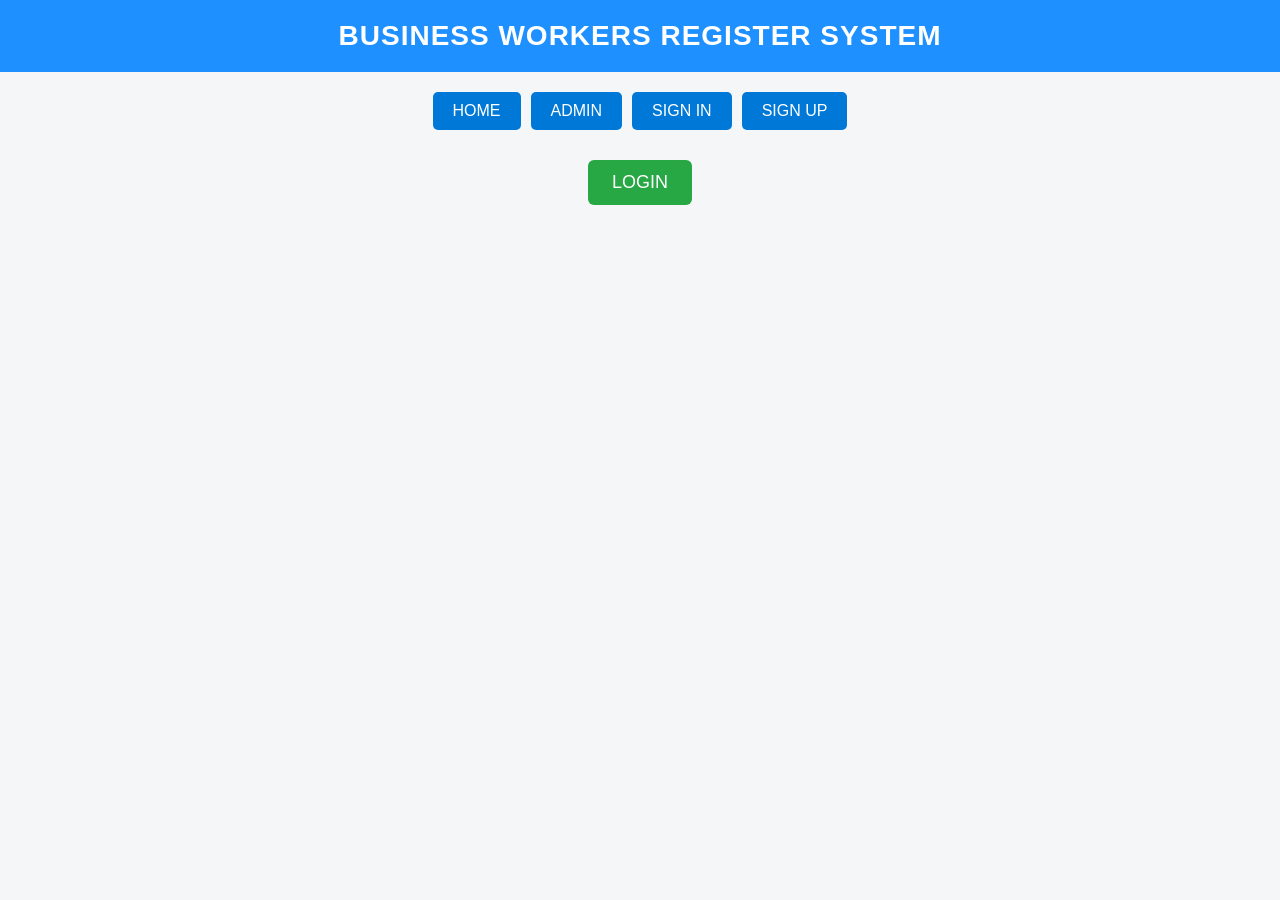
<file: index.html>
<!DOCTYPE html>
<html>
<head>
    <title>BUSINESS WORKERS REGISTER SYSTEM</title>
    <link rel="stylesheet" href="Style.css">
</head>
<body>
    <h1>BUSINESS WORKERS REGISTER SYSTEM</h1>

    <!-- Navigation -->
    <div class="nav-buttons">
        <button onclick="location.href='Index.html'">HOME</button>
        <button onclick="location.href='Admin.html'">ADMIN</button>
        <button onclick="location.href='Signin.html'">SIGN IN</button>
        <button onclick="location.href='Signup.html'">SIGN UP</button>
    </div>

    <!-- Centered login -->
    <div class="center-login">
        <button onclick="location.href='Signin.html'" class="login-center-btn">LOGIN</button>
    </div>
</body>
</html>
</file>
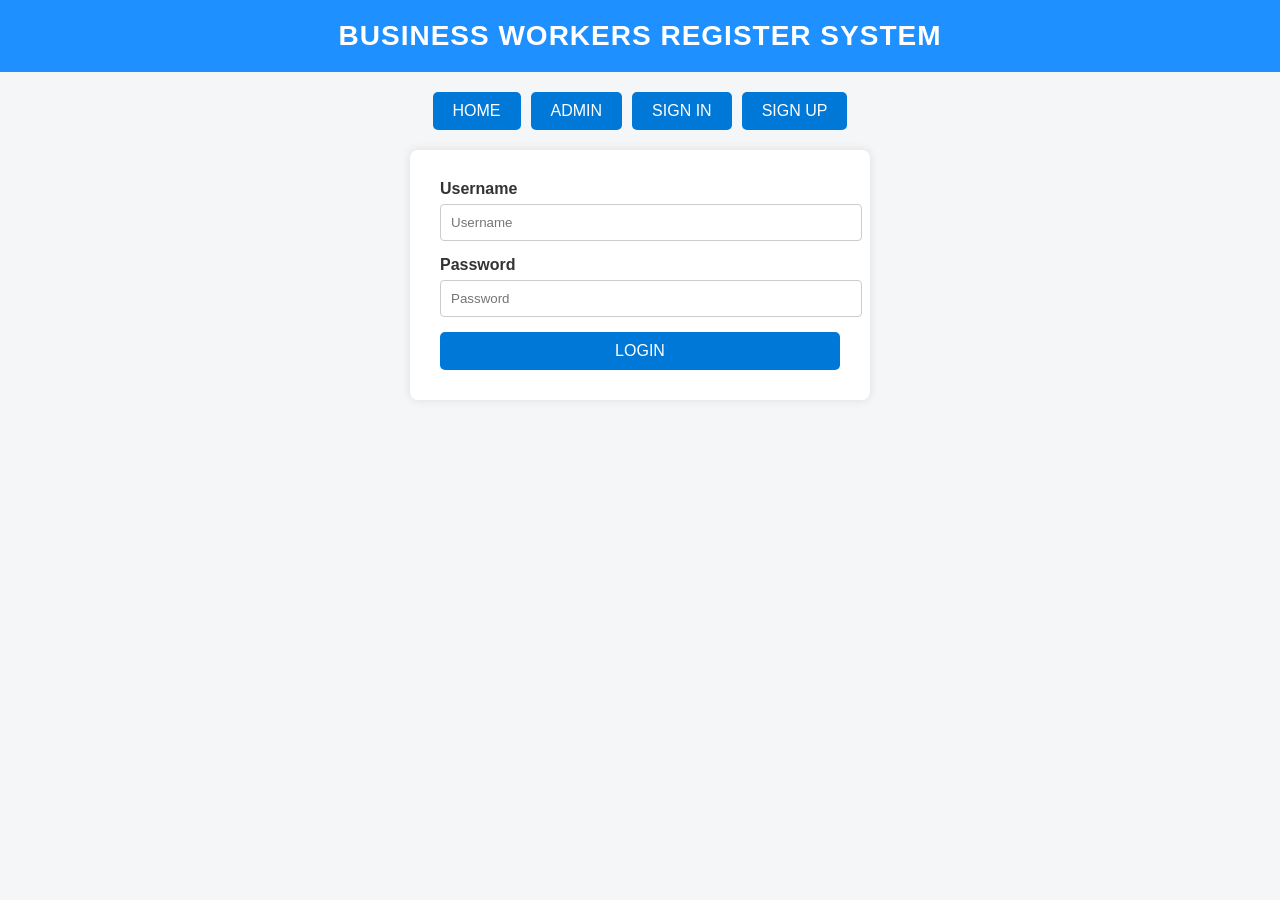
<file: admin.html>
<!DOCTYPE html>
<html>
<head>
    <title>ADMIN - BUSINESS WORKERS REGISTER SYSTEM</title>
    <link rel="stylesheet" href="Style.css">
</head>
<body>
    <h1>BUSINESS WORKERS REGISTER SYSTEM</h1>

    <!-- Navigation -->
    <div class="nav-buttons">
        <button onclick="location.href='Index.html'">HOME</button>
        <button onclick="location.href='Admin.html'">ADMIN</button>
        <button onclick="location.href='Signin.html'">SIGN IN</button>
        <button onclick="location.href='Signup.html'">SIGN UP</button>
    </div>

    <!-- Admin login form -->
    <form method="POST" action="admin_login.php">
        <label>Username</label>
        <input type="text" name="username" placeholder="Username" required> 

        <label>Password</label>
        <input type="password" name="password" placeholder="Password" required> 

        <button type="submit">LOGIN</button>
    </form>
</body>
</html>
</file>
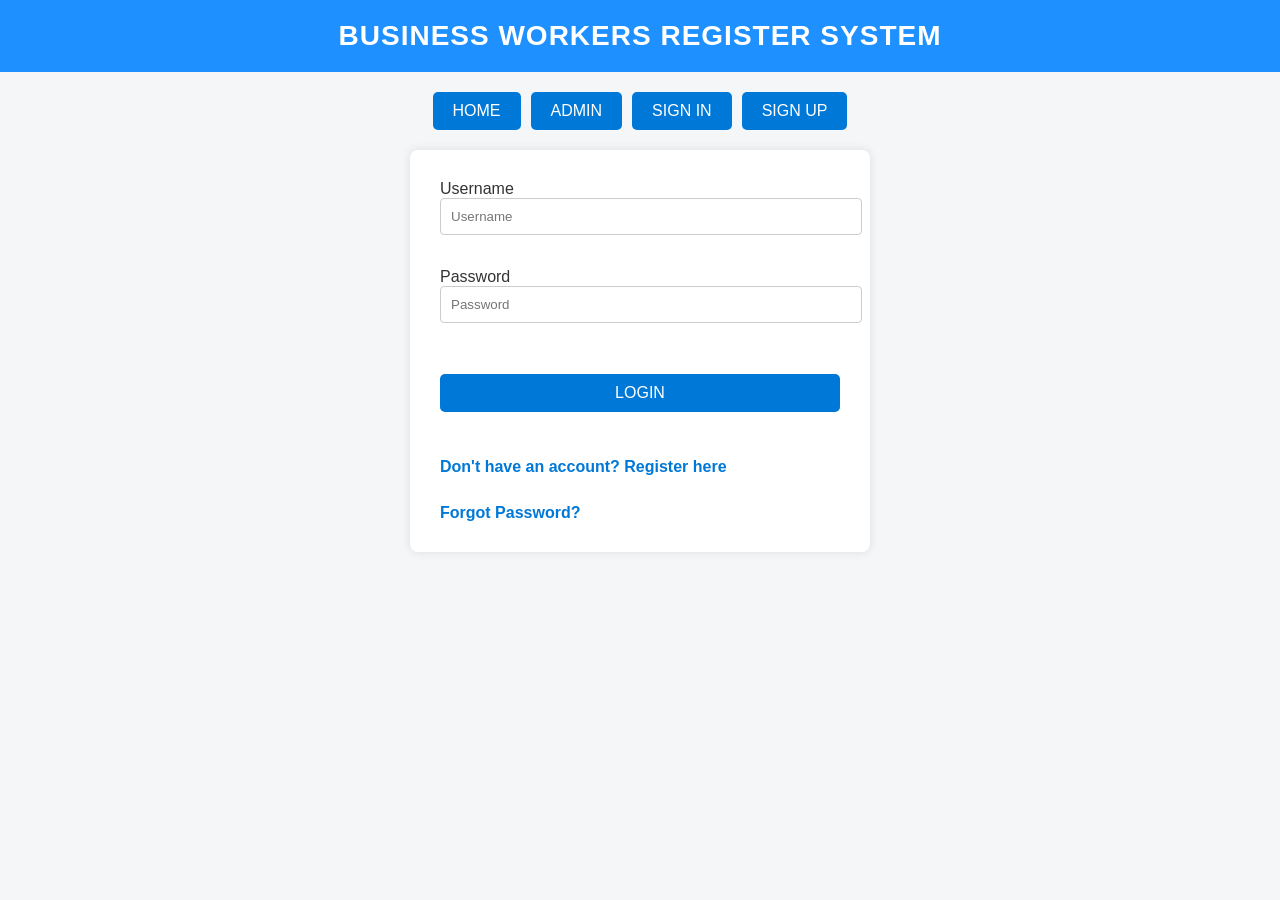
<file: signin.html>
<!DOCTYPE html>
<html>
<head>
    <title>SIGN IN - BUSINESS WORKERS REGISTER SYSTEM</title>
    <link rel="stylesheet" href="Style.css">
</head>
<body>
    <h1>BUSINESS WORKERS REGISTER SYSTEM</h1>

    <!-- Navigation -->
    <div class="nav-buttons">
        <button onclick="location.href='Index.html'">HOME</button>
        <button onclick="location.href='Admin.html'">ADMIN</button>
        <button onclick="location.href='Signin.html'">SIGN IN</button>
        <button onclick="location.href='Signup.html'">SIGN UP</button>
    </div>

    <!-- Sign in form -->
    <form action="login.php" method="POST">
    Username <br>
    <input type="text" name="username" placeholder="Username" required> <br>
    Password <br>
    <input type="password" name="password" placeholder="Password" required> <br><br>

    <button type="submit">LOGIN</button> <br><br>

    <a href="signup.html">Don't have an account? Register here</a><br>
    <a href="forget_password.php">Forgot Password?</a>
</form>
</body>
</html>
</file>
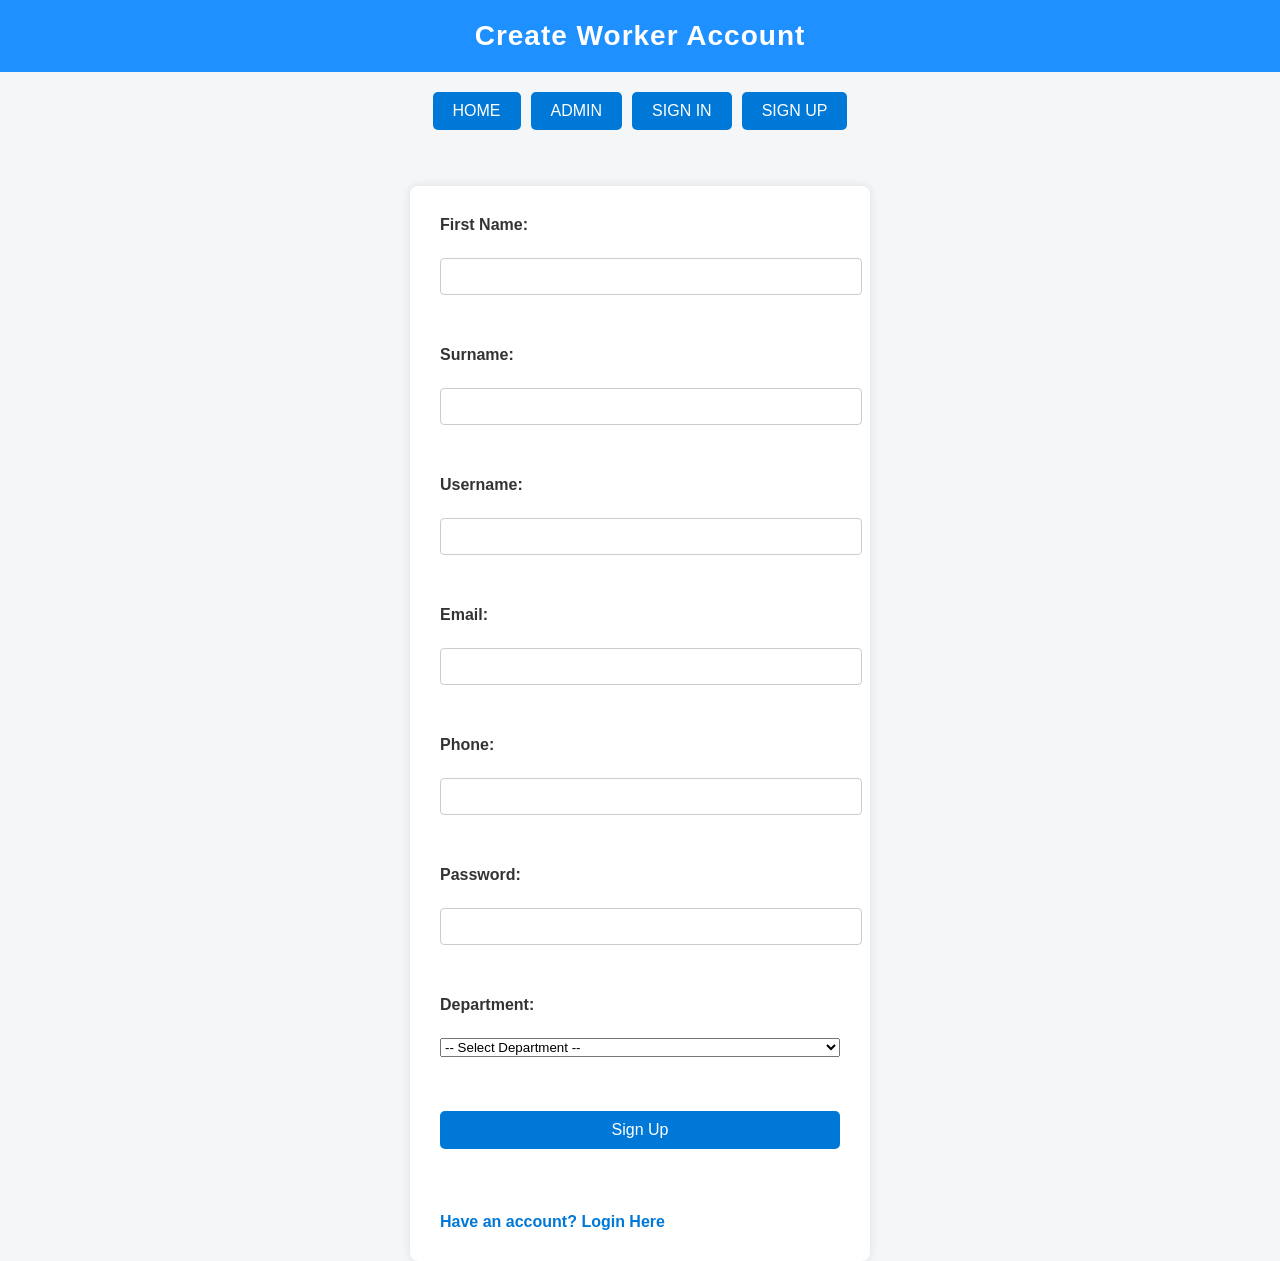
<file: signup.html>
<!DOCTYPE html>
<html>
<head>
    <title>Sign Up - BUSINESS WORKERS REGISTER SYSTEM</title>
    <link rel="stylesheet" href="Style.css">
</head>
<body>
    <h1>Create Worker Account</h1>

    <!-- Navigation -->
    <div class="nav-buttons">
        <button onclick="location.href='Index.html'">HOME</button>
        <button onclick="location.href='Admin.html'">ADMIN</button>
        <button onclick="location.href='Signin.html'">SIGN IN</button>
        <button onclick="location.href='Signup.html'">SIGN UP</button>
    </div>
    <br><br>

    <!-- Signup Form -->
    <form action="signup.php" method="POST">
        <label>First Name:</label><br>
        <input type="text" name="firstname" required><br><br>

        <label>Surname:</label><br>
        <input type="text" name="sirname" required><br><br>

        <label>Username:</label><br>
        <input type="text" name="username" required><br><br>

        <label>Email:</label><br>
        <input type="email" name="email" required><br><br>

        <label>Phone:</label><br>
        <input type="text" name="phone" required><br><br>

        <label>Password:</label><br>
        <input type="password" name="password" required><br><br>

        <label for="department">Department:</label><br>
        <select name="department" required>
            <option value="">-- Select Department --</option>
            <option value="HR">HR</option>
            <option value="Finance">Finance</option>
            <option value="IT">IT</option>
            <option value="Operations">Operations</option>
            <option value="Marketing">Marketing</option>
        </select><br><br> <br>

        <button type="submit">Sign Up</button><br><br> <br>
        <a href="signin.html">Have an account? Login Here</a>
    </form>
</body>
</html>
</file>
<file: Style.css>
/* General Page Styling */
body {
  font-family: 'Segoe UI', Tahoma, Geneva, Verdana, sans-serif;
  margin: 0;
  padding: 0;
  background-color: #f4f6f8;
  color: #333;
}

/* Header */
h1 {
  background-color: #1e90ff;
  color: white;
  text-align: center;
  padding: 20px 0;
  margin: 0;
  font-size: 28px;
  letter-spacing: 1px;
}

/* Navigation bar */
.nav-buttons {
  display: flex;
  justify-content: center;
  gap: 10px;
  margin: 20px 0;
}

.nav-buttons button {
  background-color: #0078d7;
  color: white;
  border: none;
  padding: 10px 20px;
  border-radius: 5px;
  cursor: pointer;
  font-size: 16px;
}

.nav-buttons button:hover {
  background-color: #005fa3;
}

/* Centered login button (index page only) */
.center-login {
  text-align: center;
  margin-top: 30px;
}

.login-center-btn {
  background-color: #28a745;
  color: white;
  padding: 12px 24px;
  border: none;
  border-radius: 6px;
  font-size: 18px;
  cursor: pointer;
}

.login-center-btn:hover {
  background-color: #218838;
}

/* Form Styling */
form {
  max-width: 400px;
  margin: 0 auto;
  background-color: white;
  padding: 30px;
  border-radius: 8px;
  box-shadow: 0 0 10px rgba(0,0,0,0.1);
  display: flex;
  flex-direction: column;
}

form label {
  margin-bottom: 6px;
  font-weight: bold;
}

form input[type="text"],
form input[type="password"],
form input[type="email"],
form input[type="date"],
form input[type="time"] {
  width: 100%;
  padding: 10px;
  margin-bottom: 15px;
  border: 1px solid #ccc;
  border-radius: 4px;
}

form button {
  background-color: #0078d7;
  color: white;
  padding: 10px;
  border: none;
  border-radius: 5px;
  font-size: 16px;
  cursor: pointer;
}

form button:hover {
  background-color: #005fa3;
}

/* Links */
a {
  color: #0078d7;
  text-decoration: none;
  display: inline-block;
  margin-top: 10px;
  font-weight: bold;
}

a:hover {
  text-decoration: underline;
}
</file>
